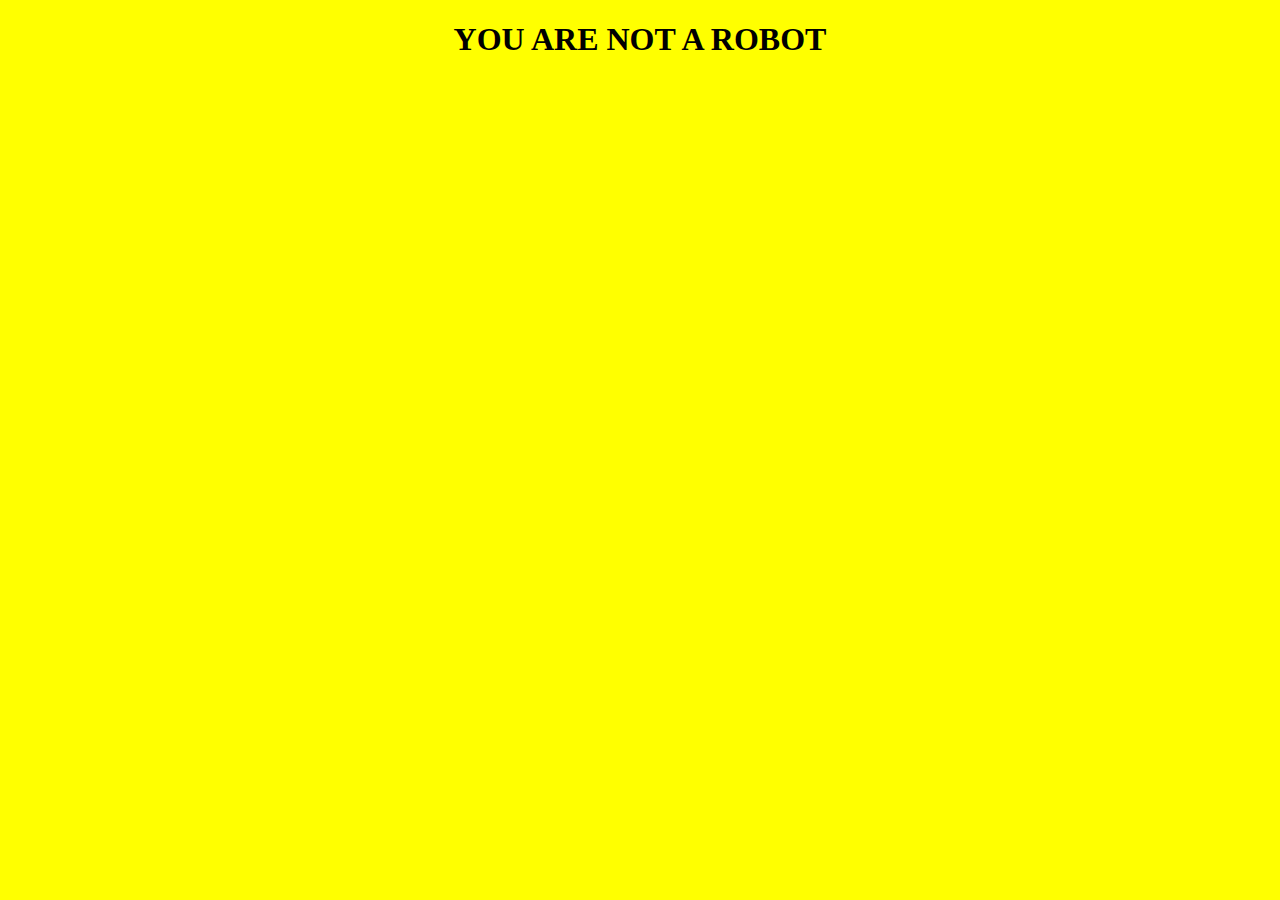
<file: Project1/success.html>
<!DOCTYPE html>
<html lang="en">
<head>
    <meta charset="UTF-8">
    <meta http-equiv="X-UA-Compatible" content="IE=edge">
    <meta name="viewport" content="width=device-width, initial-scale=1.0">
    <title>Document</title>
</head>
<style>
body {
    background-color: yellow;
text-align:center ;
font-size:5 rem;
text-transform:uppercase;
}


</style>
<body>
    <h1>You are not a robot </h1>
</body>
</html>
</file>
